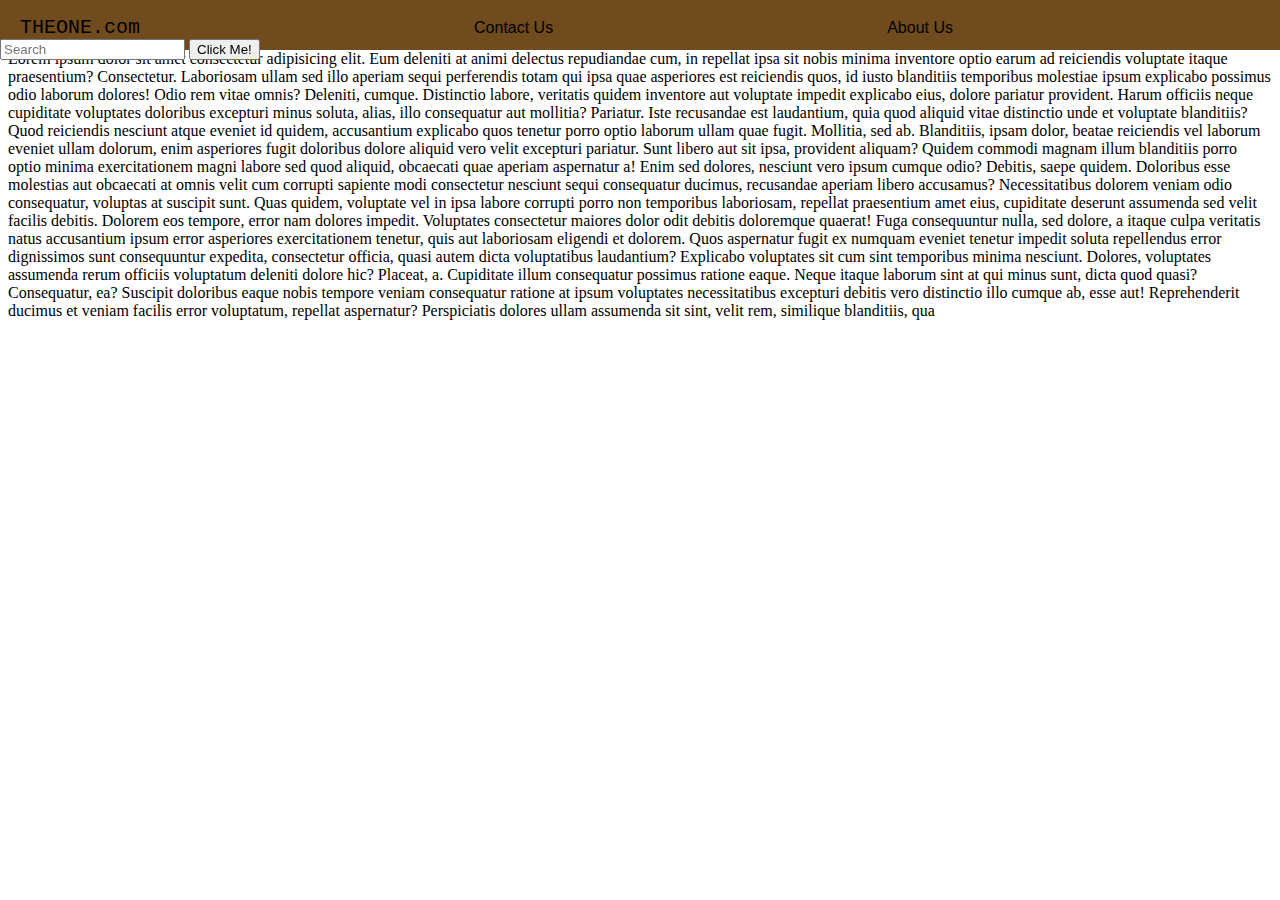
<file: index.html>
<!DOCTYPE html>
<html lang="en">
<head>
    <meta charset="UTF-8">
    <meta name="viewport" content="width=device-width, initial-scale=1.0">
    <title>Document</title>
    <link rel="stylesheet" href="style.css">
</head>
<body>
<div id="outer">
<div id="ele">
    <div id="logo" class="Head">THEONE.com</div>
    <div id="Cu" class="Head">Contact Us</div>
    <div id="Au" class="Head">About Us</div>
    <input placeholder="Search">
    <button>Click Me!</button>
    </div>
   </div>
   <p>Lorem ipsum dolor sit amet consectetur adipisicing elit. Eum deleniti at animi delectus repudiandae cum, in repellat ipsa sit nobis minima inventore optio earum ad reiciendis voluptate itaque praesentium? Consectetur.
    Laboriosam ullam sed illo aperiam sequi perferendis totam qui ipsa quae asperiores est reiciendis quos, id iusto blanditiis temporibus molestiae ipsum explicabo possimus odio laborum dolores! Odio rem vitae omnis?
    Deleniti, cumque. Distinctio labore, veritatis quidem inventore aut voluptate impedit explicabo eius, dolore pariatur provident. Harum officiis neque cupiditate voluptates doloribus excepturi minus soluta, alias, illo consequatur aut mollitia? Pariatur.
    Iste recusandae est laudantium, quia quod aliquid vitae distinctio unde et voluptate blanditiis? Quod reiciendis nesciunt atque eveniet id quidem, accusantium explicabo quos tenetur porro optio laborum ullam quae fugit.
    Mollitia, sed ab. Blanditiis, ipsam dolor, beatae reiciendis vel laborum eveniet ullam dolorum, enim asperiores fugit doloribus dolore aliquid vero velit excepturi pariatur. Sunt libero aut sit ipsa, provident aliquam?
    Quidem commodi magnam illum blanditiis porro optio minima exercitationem magni labore sed quod aliquid, obcaecati quae aperiam aspernatur a! Enim sed dolores, nesciunt vero ipsum cumque odio? Debitis, saepe quidem.
    Doloribus esse molestias aut obcaecati at omnis velit cum corrupti sapiente modi consectetur nesciunt sequi consequatur ducimus, recusandae aperiam libero accusamus? Necessitatibus dolorem veniam odio consequatur, voluptas at suscipit sunt.
    Quas quidem, voluptate vel in ipsa labore corrupti porro non temporibus laboriosam, repellat praesentium amet eius, cupiditate deserunt assumenda sed velit facilis debitis. Dolorem eos tempore, error nam dolores impedit.
    Voluptates consectetur maiores dolor odit debitis doloremque quaerat! Fuga consequuntur nulla, sed dolore, a itaque culpa veritatis natus accusantium ipsum error asperiores exercitationem tenetur, quis aut laboriosam eligendi et dolorem.
    Quos aspernatur fugit ex numquam eveniet tenetur impedit soluta repellendus error dignissimos sunt consequuntur expedita, consectetur officia, quasi autem dicta voluptatibus laudantium? Explicabo voluptates sit cum sint temporibus minima nesciunt.
    Dolores, voluptates assumenda rerum officiis voluptatum deleniti dolore hic? Placeat, a. Cupiditate illum consequatur possimus ratione eaque. Neque itaque laborum sint at qui minus sunt, dicta quod quasi? Consequatur, ea?
    Suscipit doloribus eaque nobis tempore veniam consequatur ratione at ipsum voluptates necessitatibus excepturi debitis vero distinctio illo cumque ab, esse aut! Reprehenderit ducimus et veniam facilis error voluptatum, repellat aspernatur?
    Perspiciatis dolores ullam assumenda sit sint, velit rem, similique blanditiis, qua</p>

</body>
</html>
</file>
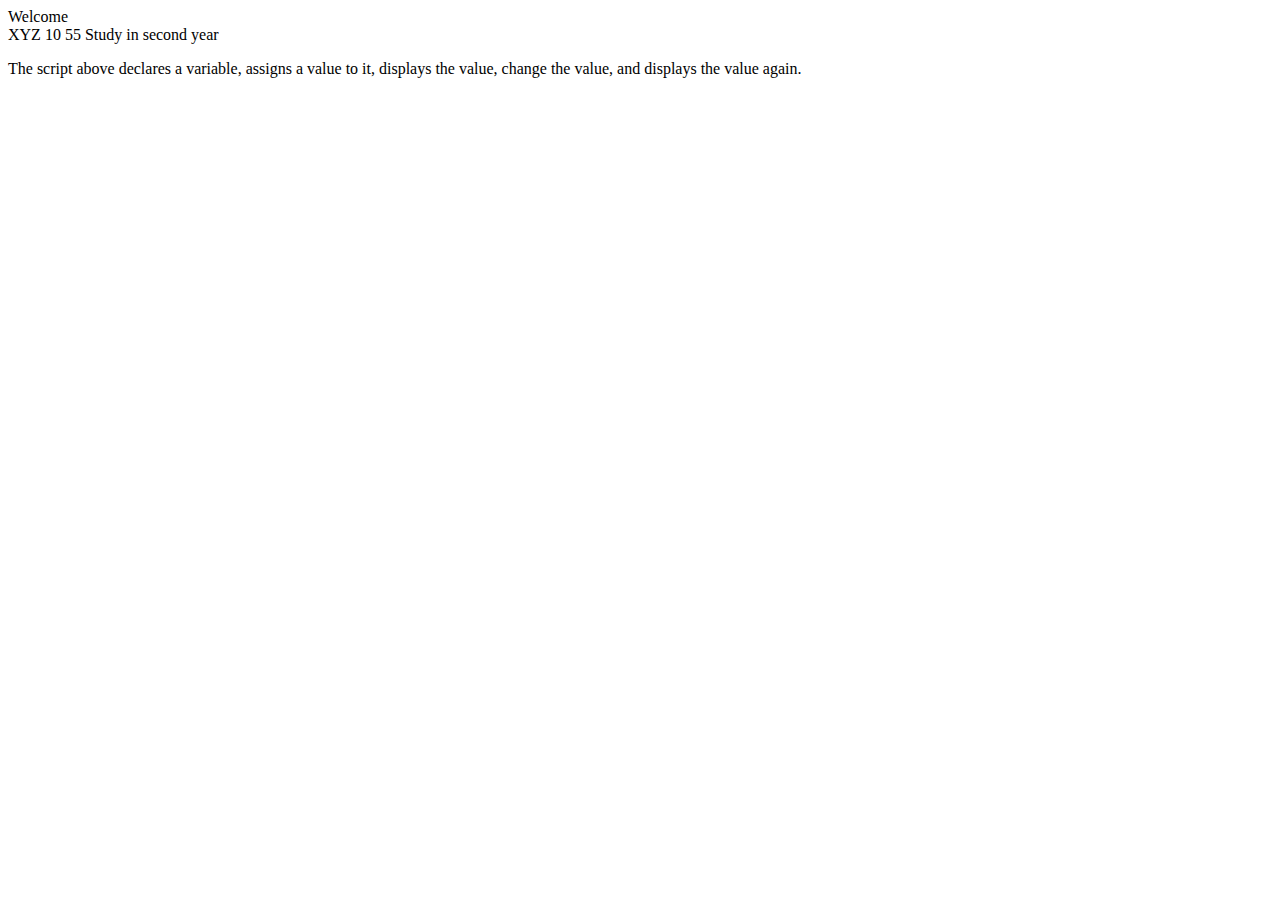
<file: JAVASCRIPTNEW.html>
<html> 
<body> 
<script type="text/javascript"> 
var firstname; 
firstname="Welcome"; 
document.write(firstname); 
document.write("<br />"); 
firstname="XYZ"; 
document.writeln(firstname);
x= 5+5;
document.writeln(x);
x="5"+"5";
document.writeln(x);
n=2
switch(n) 
{ 
case 1: 
  document.writeln("Study in first year") 
  break; 
case 2: 
  document.writeln("Study in second year") 
  break;    
case 3: 
  document.writeln("Study in Third year") 
  break;
default: 
  document.writeln("Invalid number")
} 
</script> 
<p>The script above declares a variable, 
assigns a value to it, displays the value, change the value, 
and displays the value again.</p> 
</body> 
</html>
</file>
<file: style.css>
div{
    display: inline-block;
}
#outer{
    background-color: rgb(111, 75, 30);
    position: fixed;
    height: 50px;
    width: 100%;
    margin-left:-8px;
    
    top: 0;
}
.Head{margin-right:310px ;
    font-family: 'Franklin Gothic Medium', 'Arial Narrow', Arial, sans-serif;
margin-left: 20px;
margin-top: 16px;
text-align: center;}
p{margin-top: 50px;
}
#logo{font-size: 20px;
font-family: 'Courier New', Courier, monospace;
font-weight: 500;}
</file>
